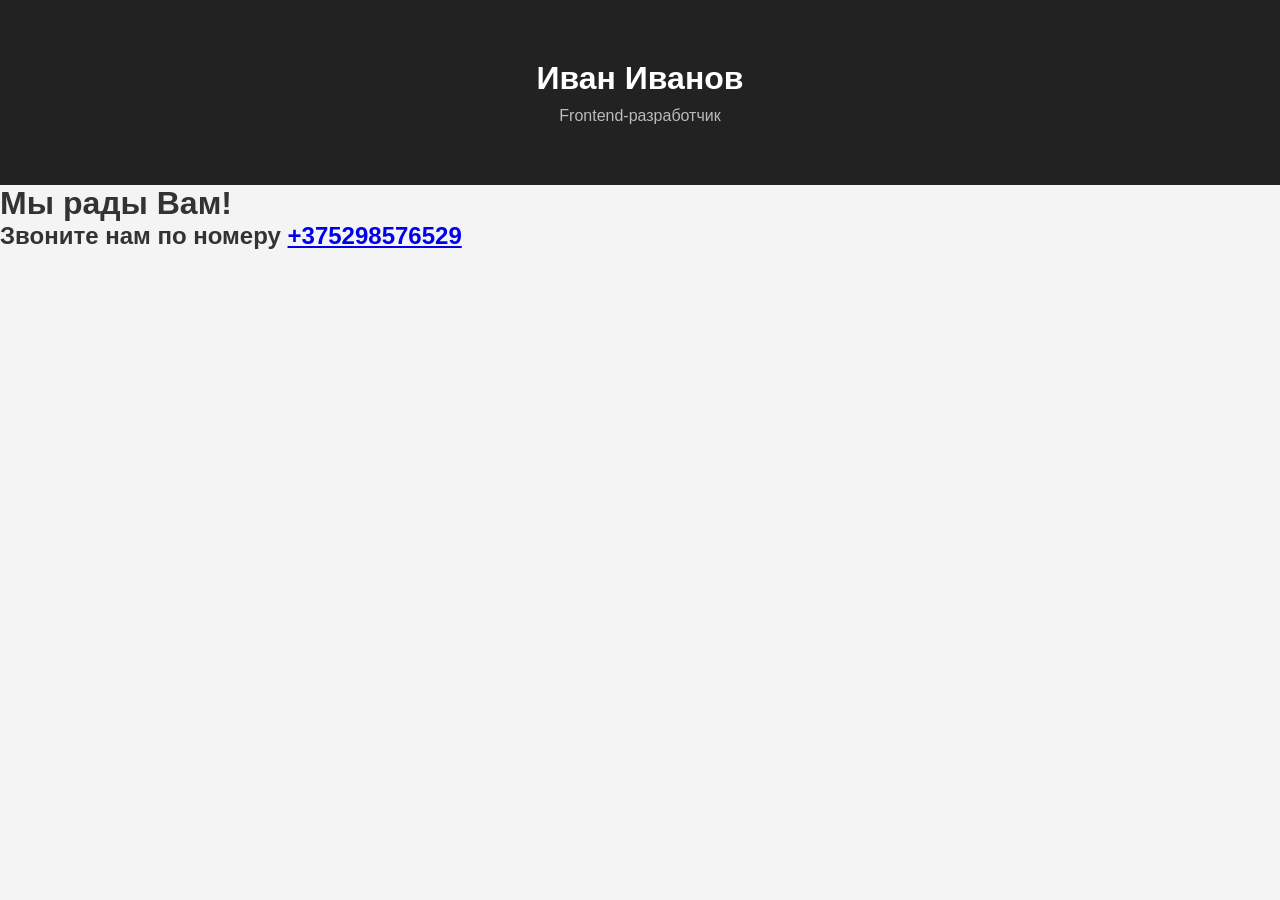
<file: index.html>
<!DOCTYPE html>
<html lang="ru">
<head>
    <meta charset="UTF-8">
    <meta name="viewport" content="width=device-width, initial-scale=1.0">
    <title>Моё портфолио</title>
    <link rel="stylesheet" href="style.css">
</head>
<body>

    <header>
        <h1>Иван Иванов</h1>
        <p>Frontend-разработчик</p>
    </header>

        </div>
    </section>
        <div>
        <h1>Мы рады Вам!</h1>
        <h2>Звоните нам по номеру <a href="#">+375298576529</a></h2>
    </div>

</body>
</html>
</file>
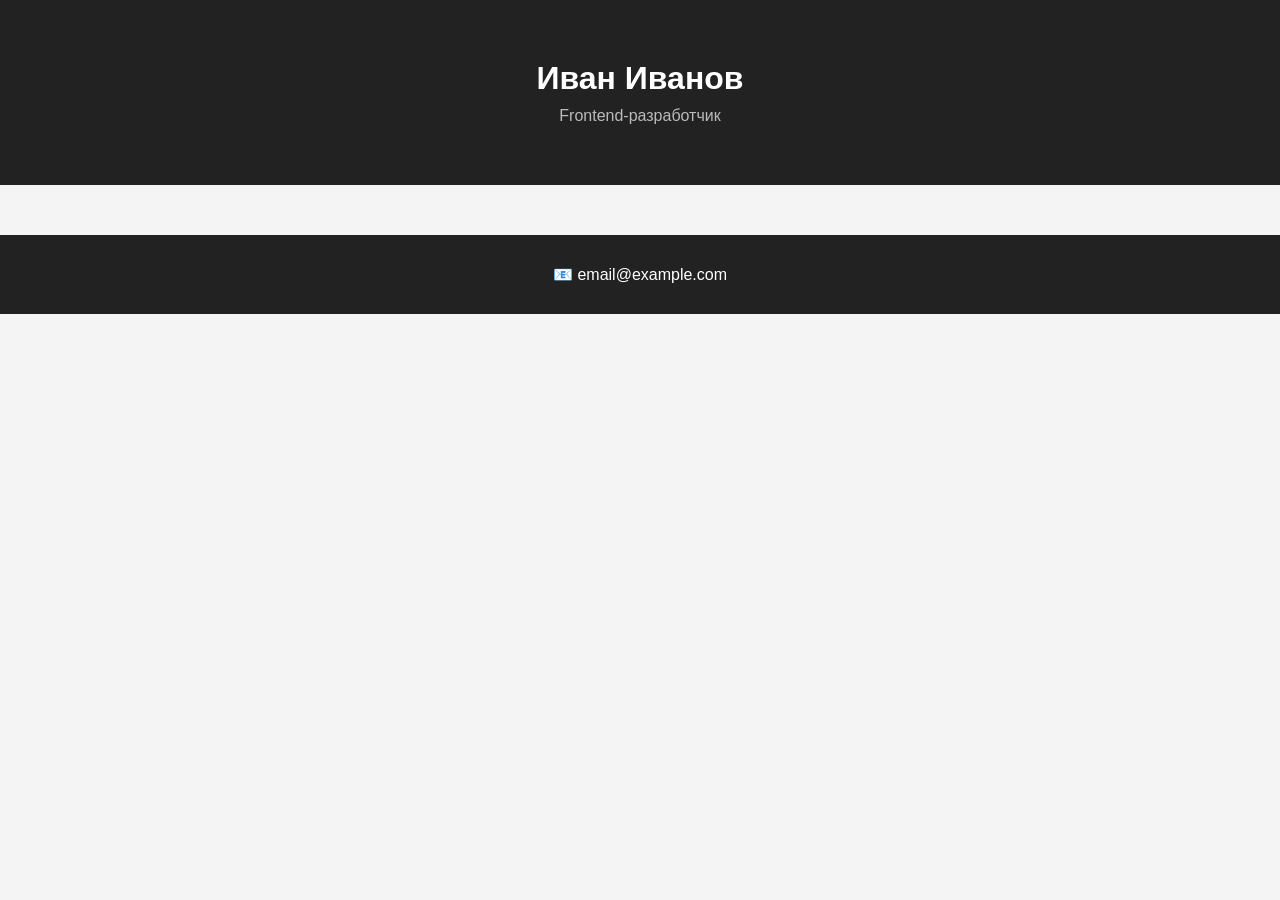
<file: idex.html>
<!DOCTYPE html>
<html lang="ru">
<head>
    <meta charset="UTF-8">
    <meta name="viewport" content="width=device-width, initial-scale=1.0">
    <title>Моё портфолио</title>
    <link rel="stylesheet" href="style.css">
</head>
<body>

    <header>
        <h1>Иван Иванов</h1>
        <p>Frontend-разработчик</p>
    </header>

        </div>
    </section>

    <footer>
        <p>📧 email@example.com</p>
    </footer>

</body>
</html>
</file>
<file: style.css>
* {
    margin: 0;
    padding: 0;
    box-sizing: border-box;
    font-family: Arial, sans-serif;
}

body {
    background: #f4f4f4;
    color: #333;
}

header {
    background: #222;
    color: white;
    text-align: center;
    padding: 60px 20px;
}

header p {
    margin-top: 10px;
    color: #bbb;
}

section {
    max-width: 900px;
    margin: 40px auto;
    padding: 0 20px;
}

h2 {
    margin-bottom: 30px;
}

.projects {
    display: flex;
    gap: 20px;
    flex-wrap: wrap;
}

.card {
    background: white;
    padding: 20px;
    border-radius: 10px;
    flex: 1 1 250px;
    box-shadow: 0 3px 10px rgba(0,0,0,0.1);
    transition: 0.3s;
}

.card:hover {
    transform: translateY(-5px);
}

footer {
    text-align: center;
    padding: 30px;
    background: #222;
    color: white;
    margin-top: 50px;
}
</file>
